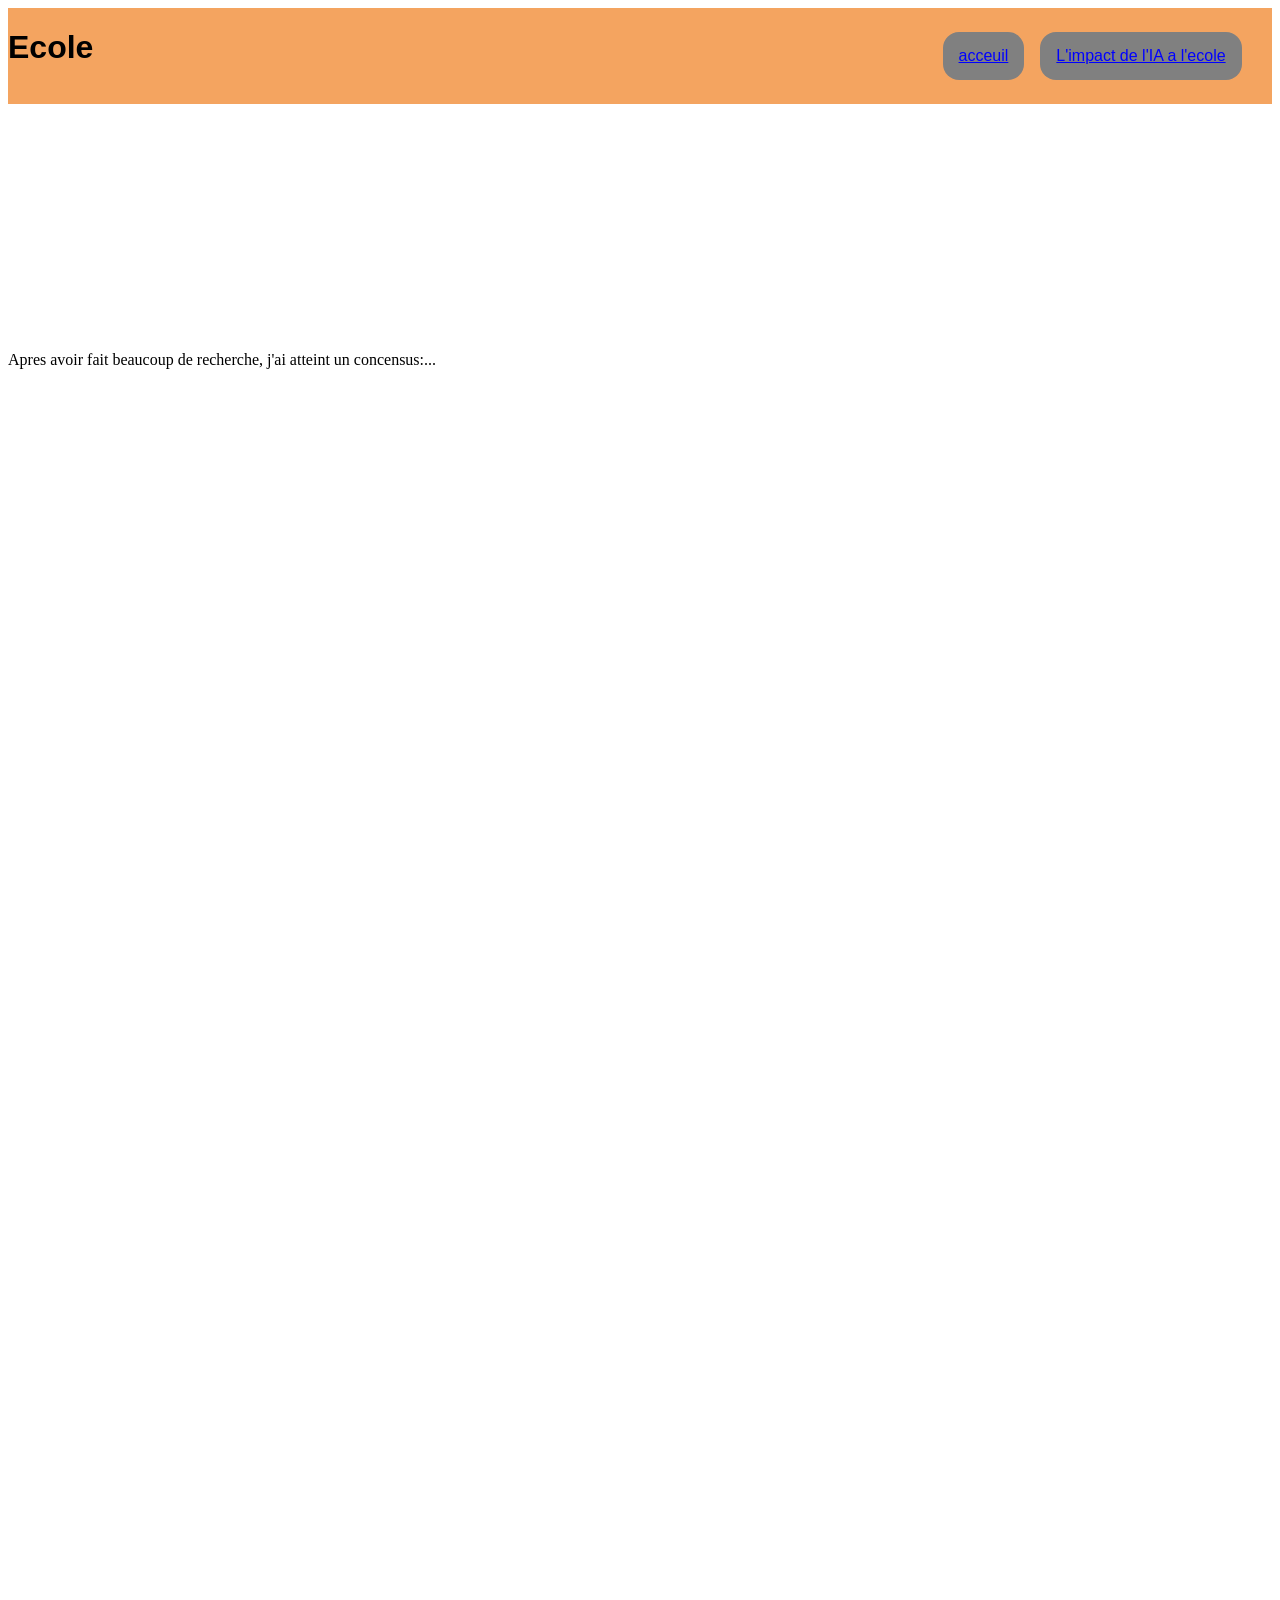
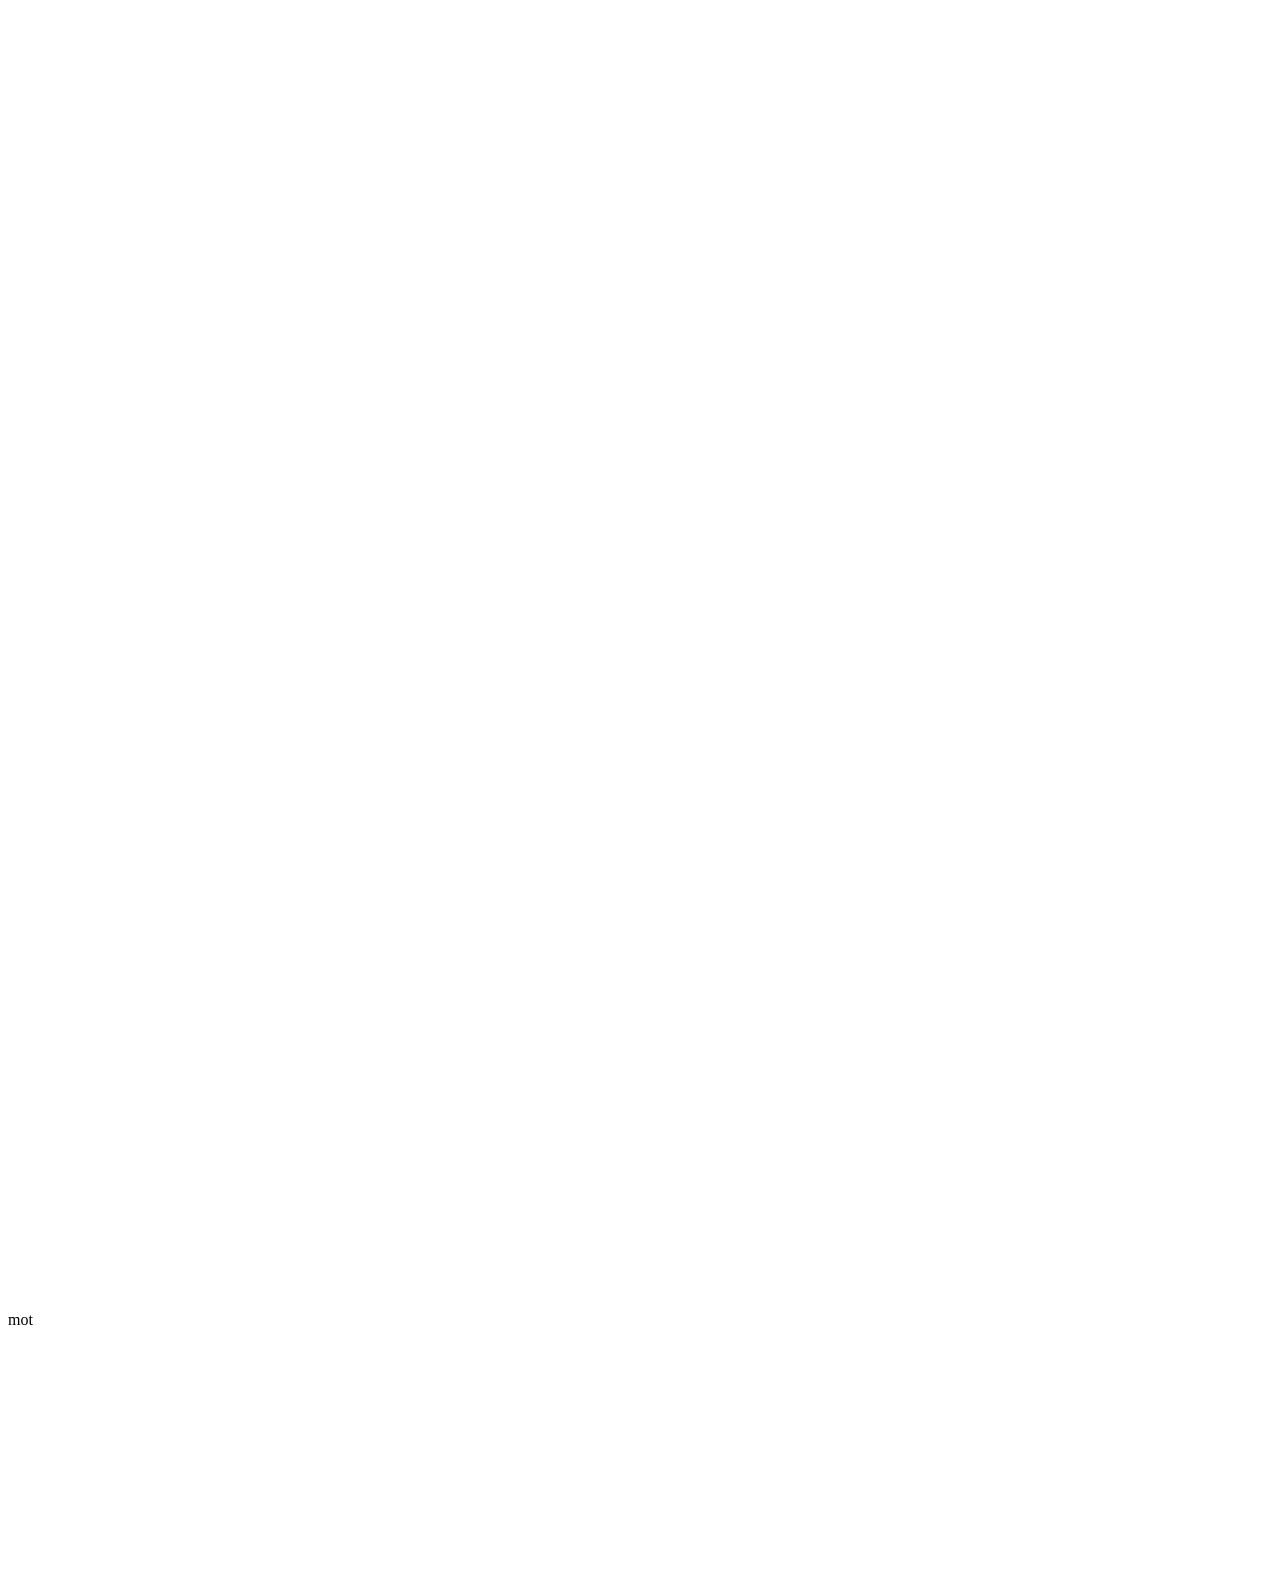
<file: index.html>
<!doctype html>
<html lang="fr">
  <head>
    <title>L'IA, une aide ou un probleme</title>
    <meta charset="utf-8">
    <meta name="description" content="Qu'elles sont les avantage et desavantage de l'utilisation de l'ia">

    <link rel="stylesheet" type="text/css" href="css/style.css">
    <link rel="javascript" type="text/javascript" href="js/main.js">
  </head>

  <body>
    <header>
      <h1 class="Titles">Ecole</h1>
      <nav>
        <a href="index.html">acceuil</a>
        <a href="education.html">L'impact de l'IA a l'ecole</a>
      </nav>
    </header>
    <section>
      <p>Apres avoir fait beaucoup de recherche, j'ai atteint un concensus:...<br><br><br><br><br><br><br><br><br><br><br><br>mot</p>
    </section>
  </body>
</html>
</file>
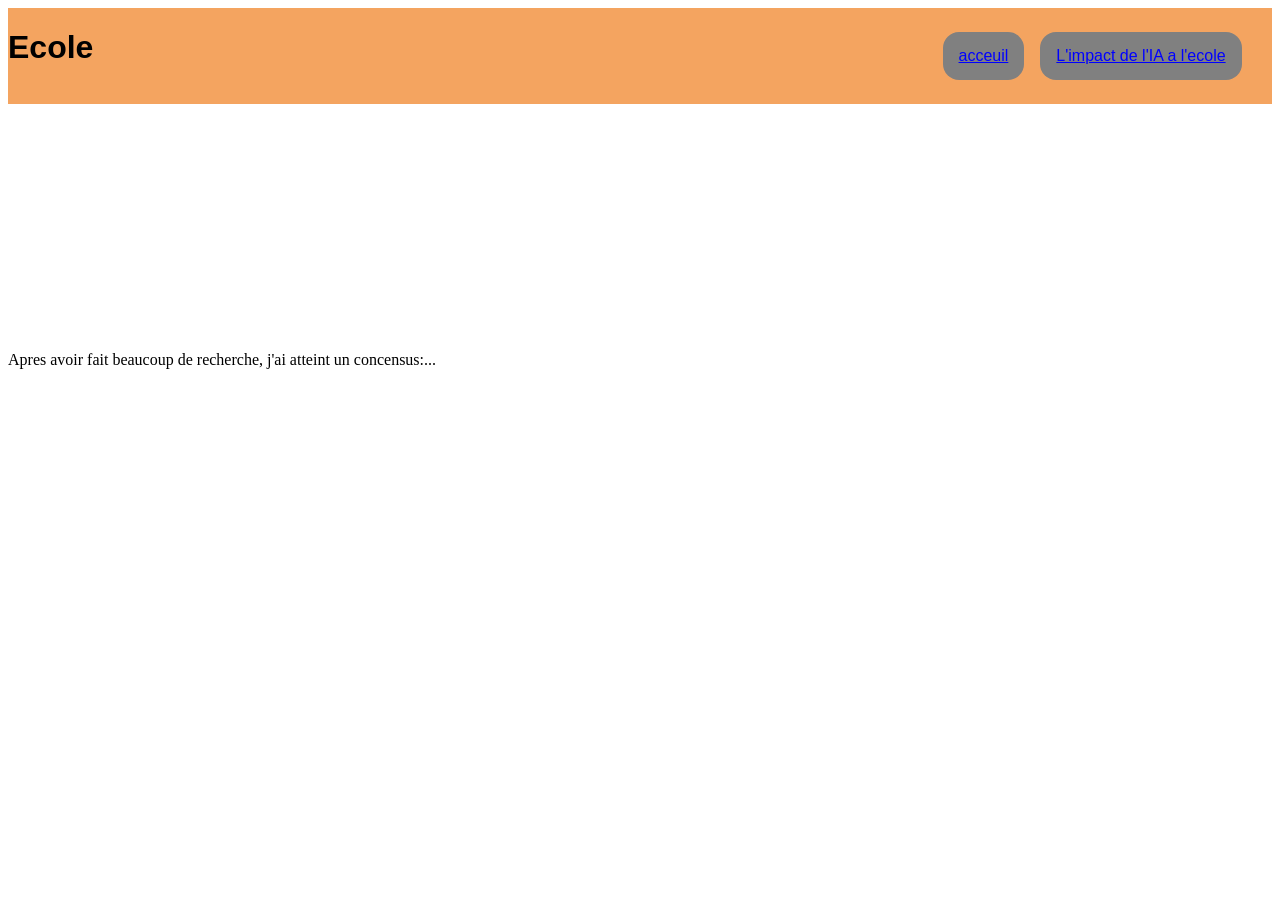
<file: education.html>
<!doctype html>
<html lang="fr">
  <head>
    <title>L'IA a l'ecole</title>
    <meta charset="utf-8">
    <meta name="description" content="Qu'elles sont les avantage et desavantage de l'utilisation de l'ia a l'ecole">

    <link rel="stylesheet" type="text/css" href="css/style.css">
    <link rel="javascript" type="text/javascript" href="js/main.js">
  </head>
  
  <body>
    <header>
      <h1 class="Titles">Ecole</h1>
      <nav>
        <a href="index.html">acceuil</a>
        <a href="education.html">L'impact de l'IA a l'ecole</a>
      </nav>
    </header>
    <section>
      <p>Apres avoir fait beaucoup de recherche, j'ai atteint un concensus:...</p>
    </section>
  </body>
</html>
</file>
<file: css/style.css>
* {
  position: relative;
}

header {
  background-color: sandybrown;
  color: black;
  font-family: Helvetica, sans-serif, Arial;
  position: sticky;
  display: flex;
  height: 6em;
}

.Titles {
  vertical-align: middle;
}

nav {
  display: inline-flex;
  position: absolute;
  right: 0.4em;
  bottom: 0;
  line-height: 3em;
  gap: 1em;
  padding: 1.5em;

}

a {
  text-align: center;
  background-color: gray;
  color: blue;
  border-radius: 1em;
  padding-left: 1em;
  padding-right: 1em;
}

a:visited {
  color: blue;
}

a:focus {
  background-color: darkgreen;
}

a:active {
  background-color: orangered;
}

a:hover {
  background-color: blanchedalmond;
}

p {
  line-height: 30em;
}
</file>
